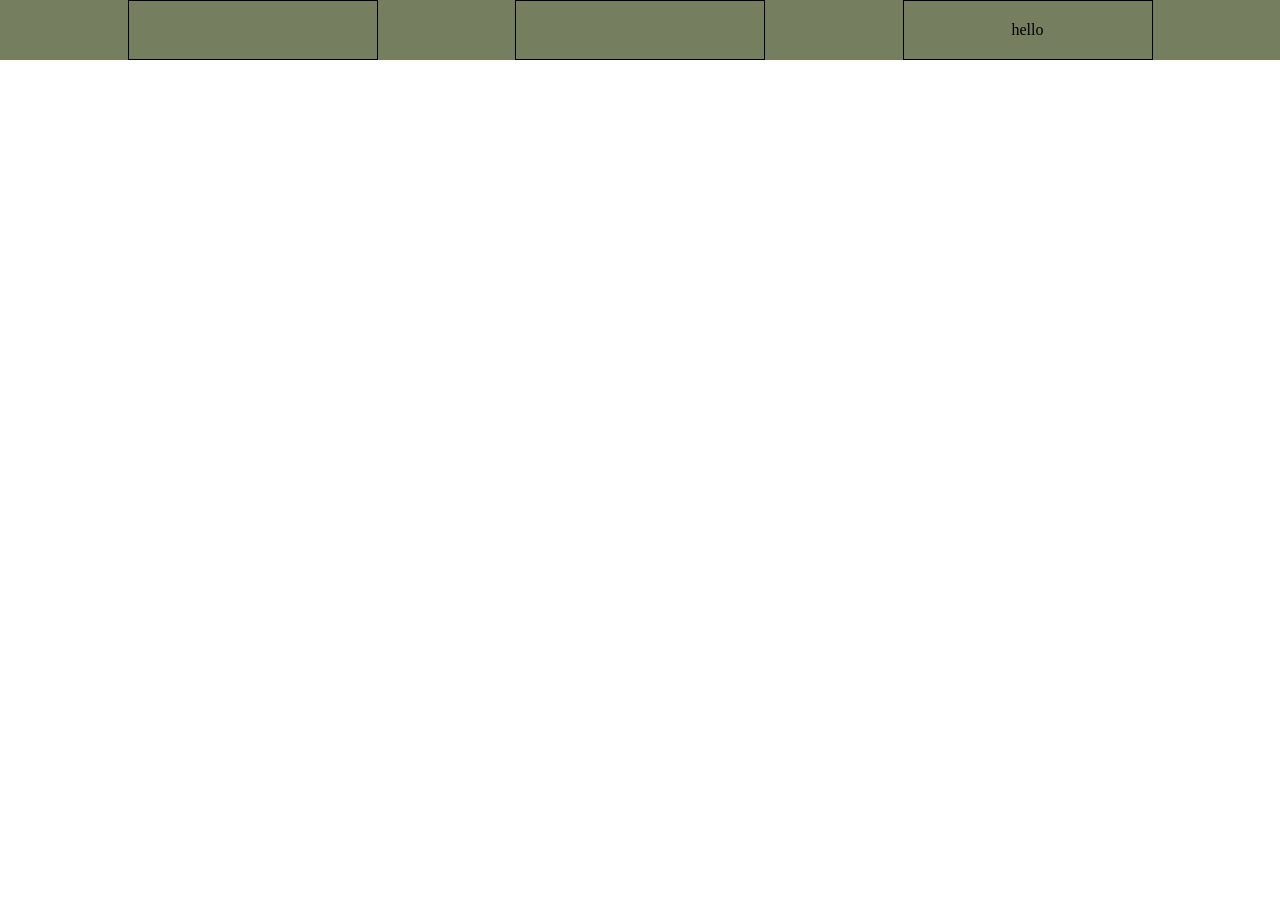
<file: 15-4-26 media/index.html>
<!DOCTYPE html>
<html lang="en">
<head>
    <meta charset="UTF-8">
    <meta name="viewport" content="width=device-width, initial-scale=1.0">
    <title>Document</title>
    <link rel="stylesheet" href="index.css">
</head>
<body>
    <div id="container">
        <div class="container1"></div>
        <div class="container2"></div>
        <div class="container3">hello</div>
    </div>










</body>
</html>
</file>
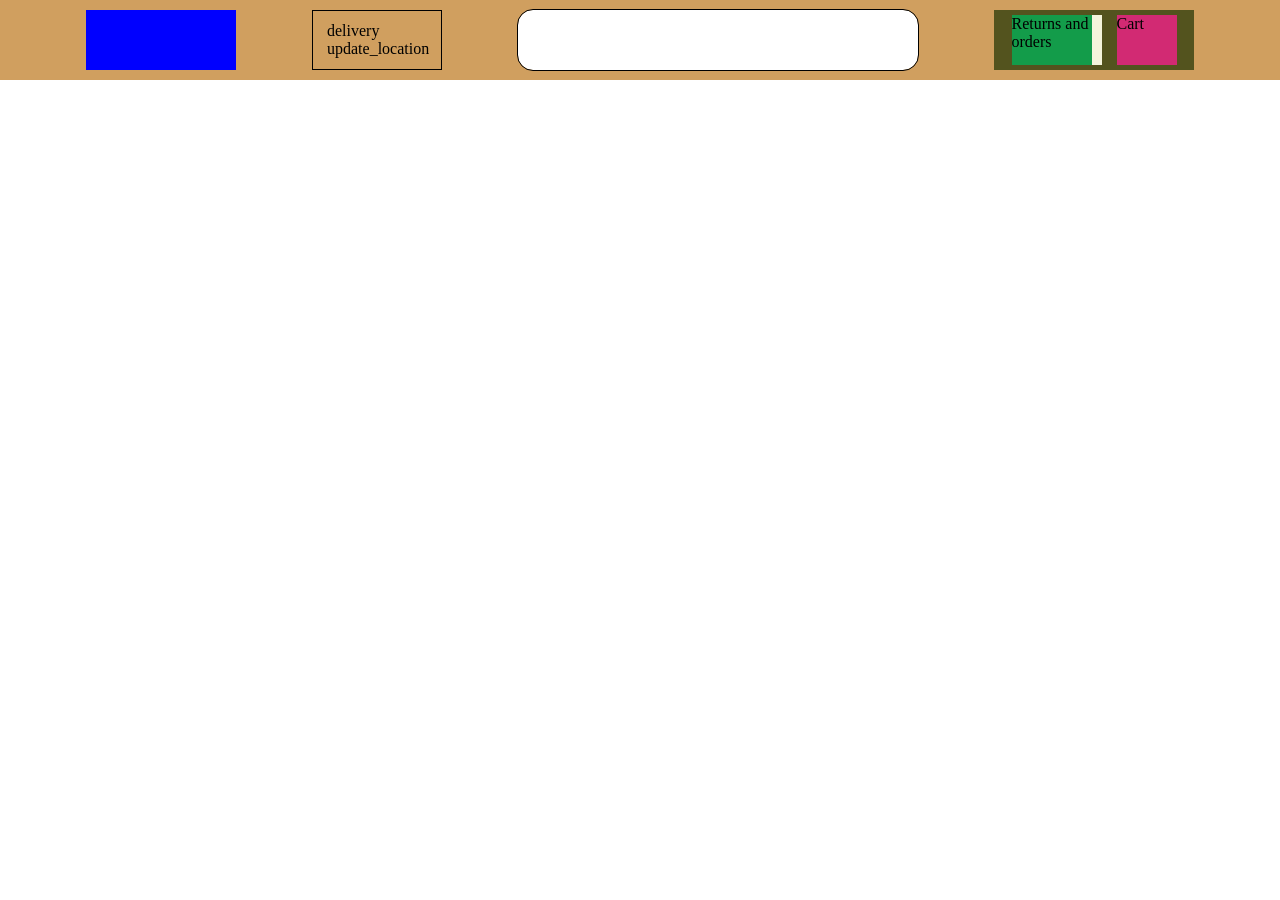
<file: 2-4-26 csss/flex/index.html>
<!DOCTYPE html>
<html lang="en">

<head>
    <meta charset="UTF-8">
    <meta name="viewport" content="width=device-width, initial-scale=1.0">
    <title>Document</title>
    <link rel="stylesheet" href="index.css">
</head>

<body>
    <div id="container">
        <div class="amazon"></div>
        <div class="delivery">
            <div id="location">delivery update_location</div>
        </div>
        <div class="search">
                <input type="text">
        </div>
        <div class="cart">
            <div class="cartreturns">
                <div id="returns">Returns and orders</div>
            </div>
            <div class="orders">
                <div id="cart">Cart</div>
            </div>
        </div>
    </div>




</body>

</html>
</file>
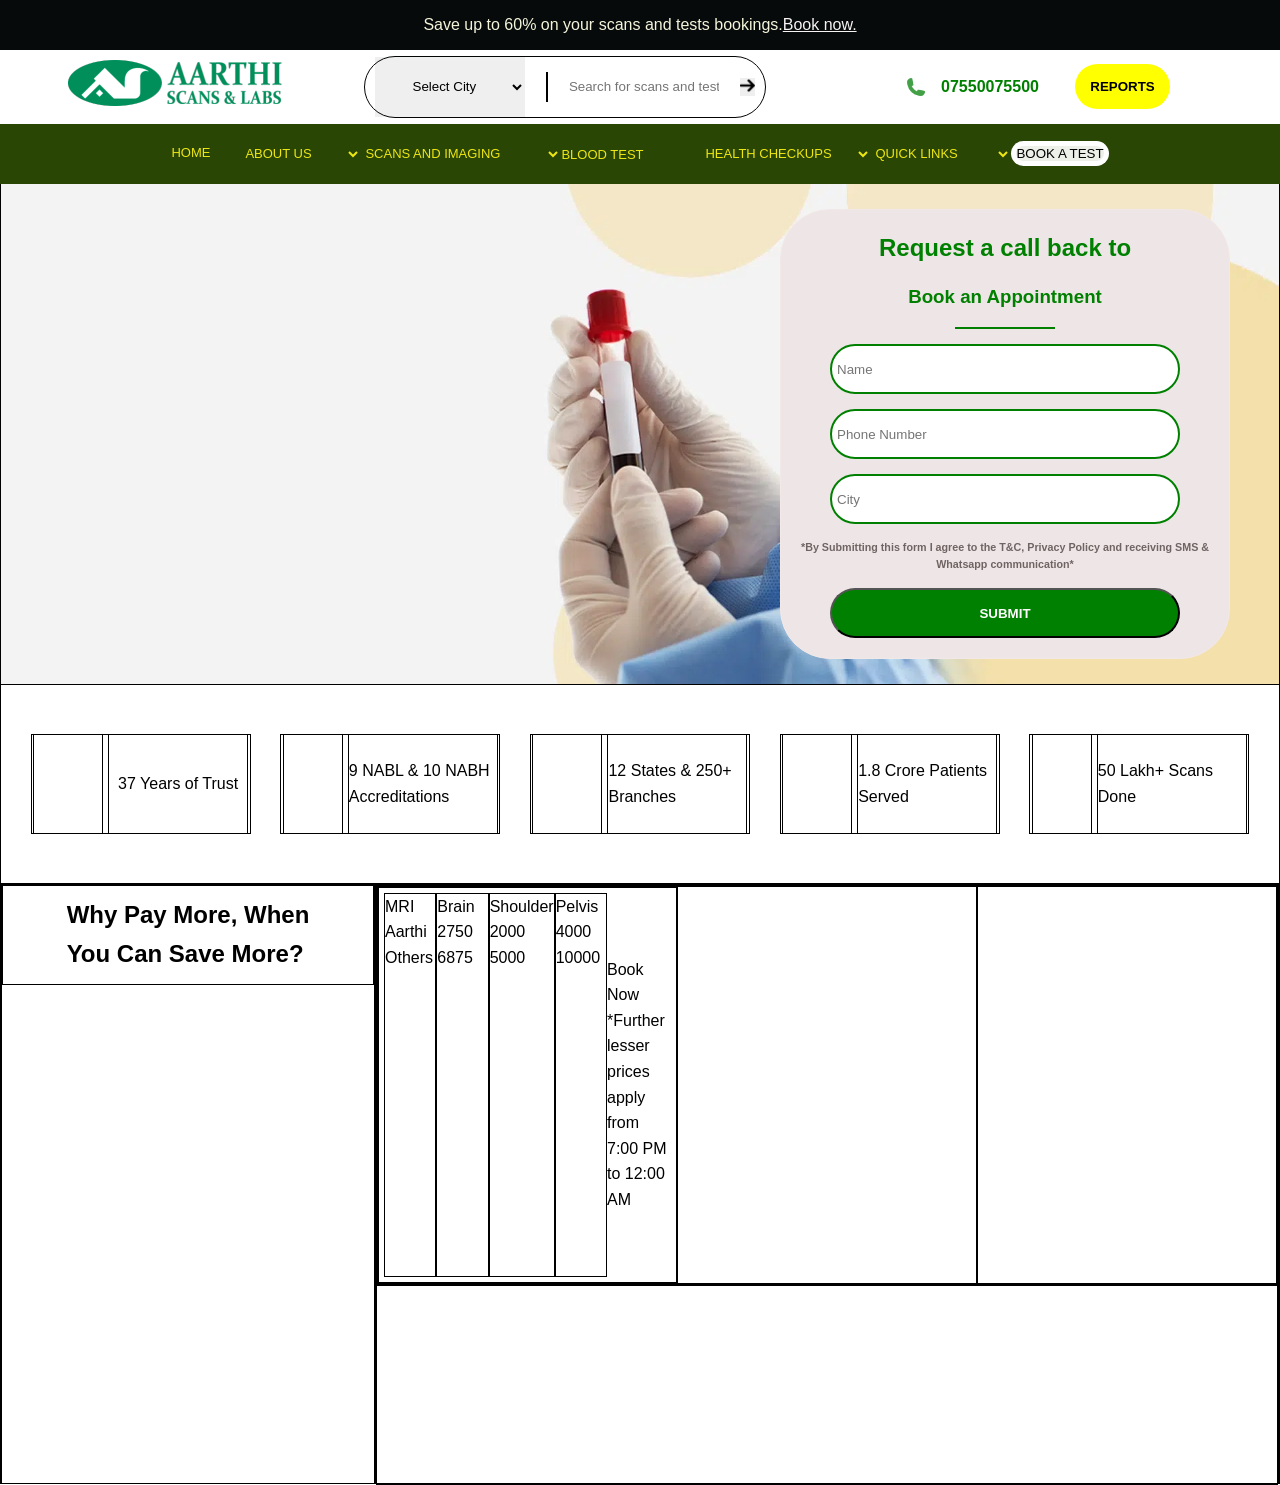
<file: 4-4-26 images/assignment/index.html>
<!doctype html>
<html lang="en">

<head>
    <meta charset="UTF-8" />
    <meta name="viewport" content="width=device-width, initial-scale=1.0" />
    <title>Aarthi Scans - Medical Scans and Tests</title>
    <link rel="stylesheet" href="index.css" />
</head>

<body>
    <!-- First Block -->

    <div id="message">
        Save up to 60% on your scans and tests bookings.
        <span>
            <a href="https://care.aarthiscan.com/appointments" style="color: #f7f3f3;">Book now.</a>
        </span>
    </div>



    <!-- second block -->
    <div id="aarthi">
        <div class="aarthi_scans">
            <img src="image.png" alt="Aarthi Scans" />
        </div>
        <div class="tab">
            <!-- <input type="text"> -->
            <div id="district">
                <select name="district" id="district">
                    <option value="" disabled selected>Select City</option>
                    <option value="Coimbatore">Coimbatore</option>
                    <option value="Chennai">Chennai</option>
                    <option value="Madurai">Madurai</option>
                </select>
            </div>

            <div id="gap"></div>

            <div id="search_box">
                <input type="text" placeholder="Search for scans and tests" />

            </div>
            <button id="arrow">
                <img src="right-arrow.png" class="arrow_img" />
            </button>

        </div>

        <div id="detail">
            <div class="num">
                <img src="phone_icon.png" alt="Phone" />
                <span>
                    <a href="https://aarthiscan.com/tel:07550075500">07550075500</a>
                </span>
            </div>
            <div class="report">
                <button>REPORTS</button>
            </div>
        </div>
    </div>

    <!-- third block -->
    <div id="content">
        <div id="home">
            <a href="https://aarthiscan.com/">HOME</a>
        </div>
        <div id="about">
            <select id="about_select">
                <option value="" selected>ABOUT US</option>
                <option value="About us">About us</option>
                <option value="Our team">Our team</option>
            </select>
        </div>

        <div id="scans_img">
            <select id="scans_img_select">
                <option value="" selected>SCANS AND IMAGING</option>
                <option value="About us">MRI Scan</option>
                <option value="Our team">CT scan</option>
            </select>
        </div>
        <div id="blood_test">
            <a href="https://aarthiscan.com/pathology-tests/">BLOOD TEST</a>
        </div>
        <div id="checkup">
            <select id="checkup_select">
                <option value="" selected>HEALTH CHECKUPS</option>
                <option value="About us">Our Labs</option>
                <option value="Our team">Your Home</option>
            </select>
        </div>
        <div id="quick">
            <select id="quick_select">
                <option value="" selected>QUICK LINKS</option>
                <option value="About us">Branches</option>
                <option value="Our team">Blogs</option>
            </select>
        </div>
        <div id="link">
            <span>
                <button>
                    <a href="https://care.aarthiscan.com/appointments">BOOK A TEST</a>
                </button>
            </span>

        </div>
    </div>

    </div>

    <!-- fourth block -->

    <div id="background">
        <img id="background_img" src="background.png" alt="Background" style="display: block;" />

        <div id="form">
            <h2>Request a call back to</h2>
            <h3>Book an Appointment</h3>
            <div class="line"></div>
            <input type="text" placeholder="Name" />
            <input type="text" placeholder="Phone Number" />
            <input type="text" placeholder="City" />
            <center>
                <h6>*By Submitting this form I agree to the T&C, Privacy Policy and receiving SMS & Whatsapp
                    communication*
                </h6>
            </center>
            <button>SUBMIT</button>
        </div>


    </div>

    <!-- fifth block -->

    <div id="branches">
        <div class="trust">
            <div id="no">

            </div>
            <div id="yr">
                37 Years of Trust
            </div>
        </div>
        <div class="Accreditations">
            <div id="NABL"></div>
            <div id="NABH">
                9 NABL & 10 NABH Accreditations
            </div>
        </div>
        <div class="state">
            <div id="states"></div>
            <div id="branch">
                12 States & 250+ Branches
            </div>
        </div>
        <div class="patient">
            <div id="crore"></div>
            <div id="served">
                1.8 Crore Patients Served
            </div>
        </div>
        <div class="lakhs">
            <div id="lakh"></div>
            <div id="done">
                50 Lakh+ Scans Done
            </div>
        </div>
    </div>

    <!-- SIXTH BLOCK -->
    <div id="price_comparison">
        <div class="better_price">
            <div id="save_more">
                <h2>Why Pay More, When </br> You Can Save More?</h2>
            </div>
            <div id="price_start">

            </div>
        </div>
        <div class="comparison">
            <div id="others">
                <div class="others1">
                    <div id="card">
                        <div class="card-header">
                            <span>MRI</span>
                            <span>Aarthi</span>
                            <span>Others</span>
                        </div>

                        <div class="card-row alt">
                            <span>Brain</span>
                            <span class="green">2750</span>
                            <span class="red">6875</span>
                        </div>

                        <div class="card-row">
                            <span>Shoulder</span>
                            <span>2000</span>
                            <span class="red">5000</span>
                        </div>

                        <div class="card-row alt">
                            <span>Pelvis</span>
                            <span class="green">4000</span>
                            <span class="red">10000</span>
                        </div>

                        <div class="card-footer">
                            <div class="book">Book Now</div>
                            <p>*Further lesser prices apply from 7:00 PM to 12:00 AM</p>
                        </div>
                    </div>


                </div>
                <div class="others2"></div>
                <div class="others3"></div>
            </div>
            <div id="telephone"></div>

        </div>
</body>

</html>
</file>
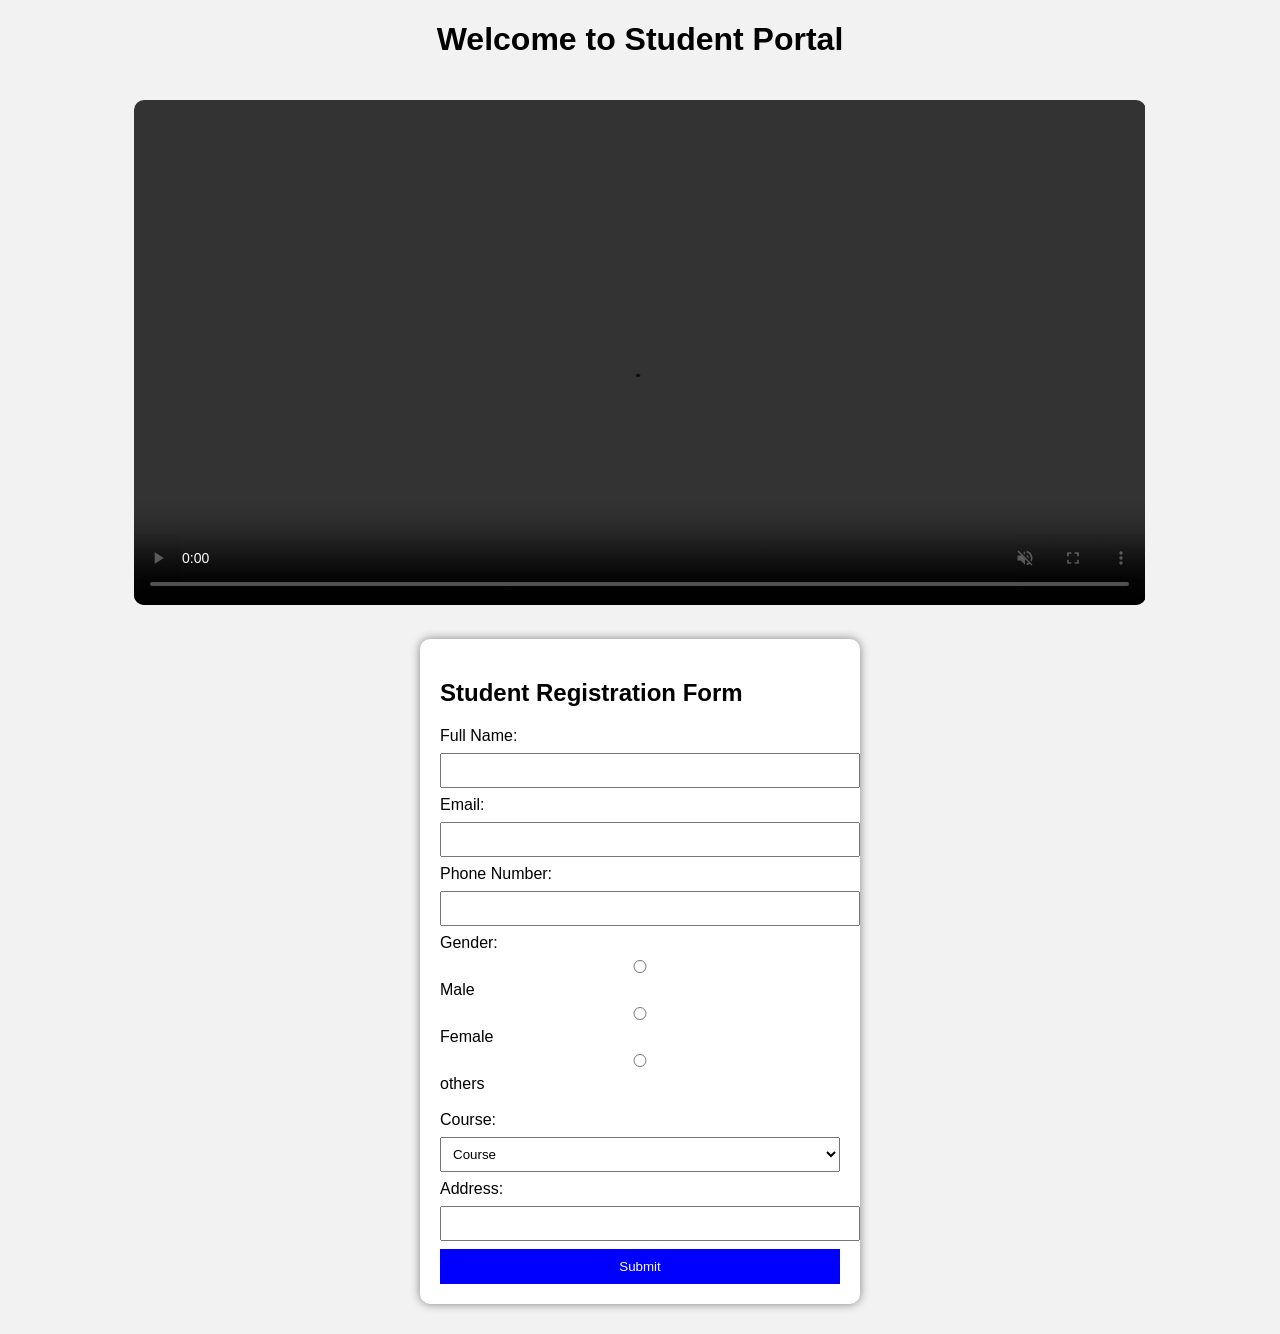
<file: html 27-3-26/video/index.html>
<!DOCTYPE html>
<html>
<head>
    <title>Student Registration Form</title>

    <style>
        body {
            font-family: Arial, sans-serif;
            text-align: center;
            background-color: #f2f2f2;
        }

        video {
            width: 80%;
            margin-top: 20px;
            border-radius: 10px;
        }

        form {
            background: white;
            width: 400px;
            margin: 30px auto;
            padding: 20px;
            border-radius: 10px;
            box-shadow: 0 0 10px gray;
            text-align: left;
        }

        input, select, textarea {
            width: 100%;
            padding: 8px;
            margin: 8px 0;
        }

        button {
            width: 100%;
            padding: 10px;
            background-color: blue;
            color: white;
            border: none;
            cursor: pointer;
        }

        button:hover {
            background-color: darkblue;
        }
    </style>
</head>

<body>

    <h1>Welcome to Student Portal</h1>

    <!-- 🔹 Video Section -->
    <video autoplay muted loop controls>
        <source src="videoplayback.mp4" type="video/mp4">
        Your browser does not support the video tag.
    </video>

    <!-- 🔹 Student Form -->
    <form>
        <h2>Student Registration Form</h2>

        <label>Full Name:</label>
        <input type="text" required>

        <label>Email:</label>
        <input type="email" required>

        <label>Phone Number:</label>
        <input type="tel" required>

        <label>Gender:</label><br>
        <input type="radio" name="gender"> Male
        <input type="radio" name="gender"> Female
        <input type="radio" name="gender"> others
        <br><br>

        <label>Course:</label>
        <select>
            <option disabled selected>Course</option>
            <option>HTML</option>
            <option>CSS</option>
            <option>JavaScript</option>
            <option>ReactJS</option>
        </select>

        <label>Address:</label>
        <input type="text" required>


        <button type="submit">Submit</button>
    </form>

</body>
</html>
</file>
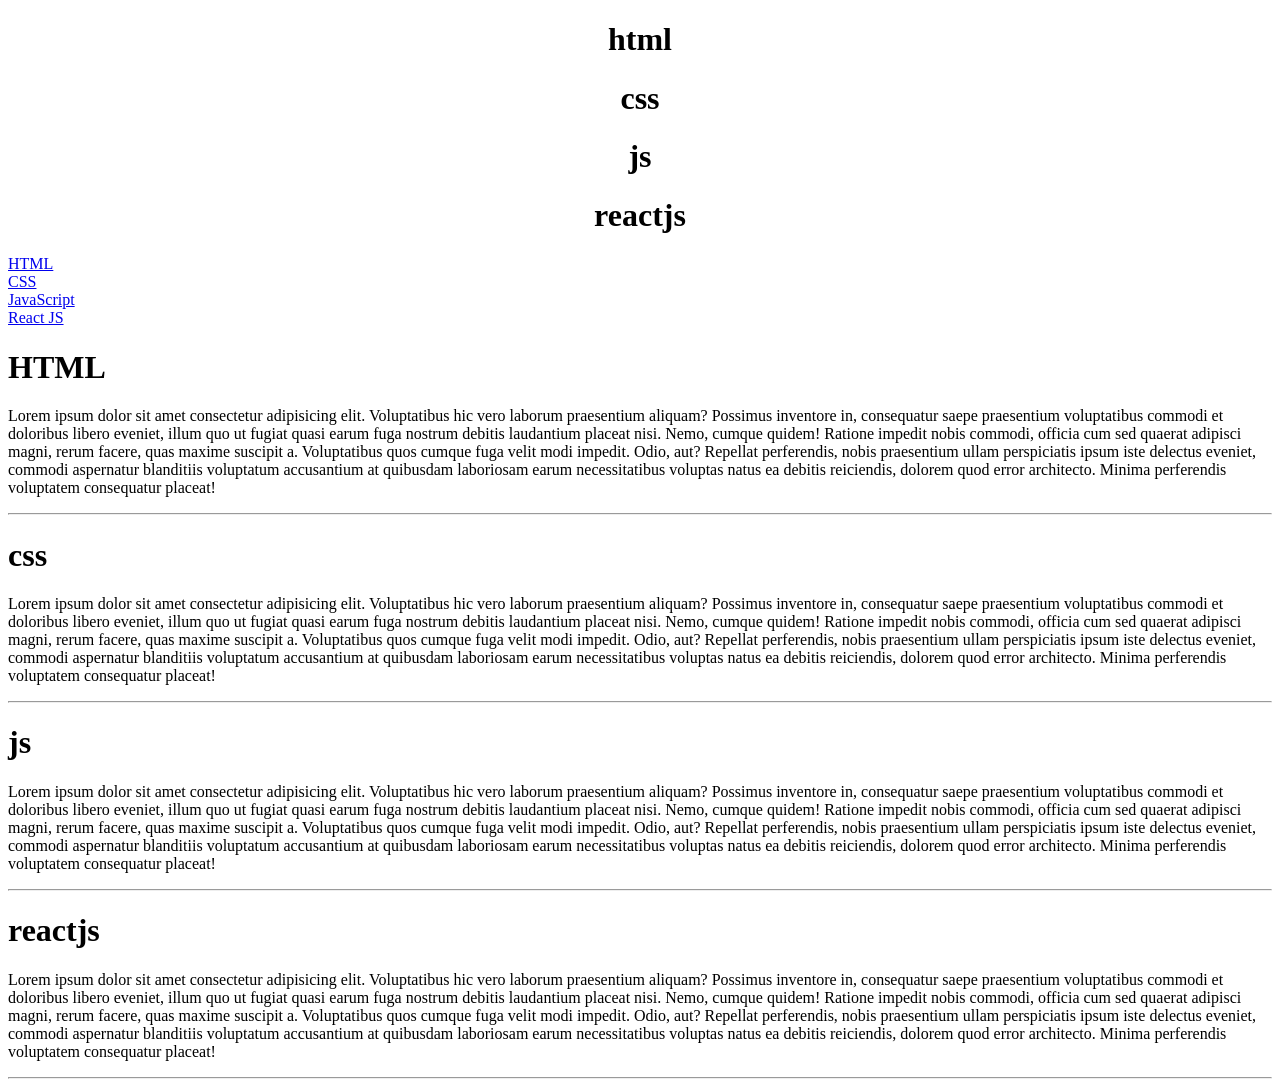
<file: html 26-3-26/html basics/main page index,html,css,js,reactjs/index.html>
<!DOCTYPE html>
<html>

<head>
    <title>"webpage"
    </title>
</head>

<body>

    <center>
        <h1>html</h1>
        <h1>css</h1>
        <h1>js</h1>
        <h1>reactjs</h1>

    </center>
    <a href="/htmlpage.html">HTML</a><br />
    <a href="/css.html">CSS</a><br />
    <a href="/js.html">JavaScript</a><br />
    <a href="/reactjs.html">React JS</a><br />




    <h1>HTML</h1>

    <p>Lorem ipsum dolor sit amet consectetur adipisicing elit. Voluptatibus hic vero laborum praesentium aliquam?
        Possimus inventore in, consequatur saepe praesentium voluptatibus commodi et doloribus libero eveniet, illum quo
        ut fugiat quasi earum fuga nostrum debitis laudantium placeat nisi. Nemo, cumque quidem! Ratione impedit nobis
        commodi, officia cum sed quaerat adipisci magni, rerum facere, quas maxime suscipit a. Voluptatibus quos cumque
        fuga velit modi impedit. Odio, aut? Repellat perferendis, nobis praesentium ullam perspiciatis ipsum iste
        delectus eveniet, commodi aspernatur blanditiis voluptatum accusantium at quibusdam laboriosam earum
        necessitatibus voluptas natus ea debitis reiciendis, dolorem quod error architecto. Minima perferendis
        voluptatem consequatur placeat!</p>
    <hr />


    <h1>css</h1>

    <p>Lorem ipsum dolor sit amet consectetur adipisicing elit. Voluptatibus hic vero laborum praesentium aliquam?
        Possimus inventore in, consequatur saepe praesentium voluptatibus commodi et doloribus libero eveniet, illum quo
        ut fugiat quasi earum fuga nostrum debitis laudantium placeat nisi. Nemo, cumque quidem! Ratione impedit nobis
        commodi, officia cum sed quaerat adipisci magni, rerum facere, quas maxime suscipit a. Voluptatibus quos cumque
        fuga velit modi impedit. Odio, aut? Repellat perferendis, nobis praesentium ullam perspiciatis ipsum iste
        delectus eveniet, commodi aspernatur blanditiis voluptatum accusantium at quibusdam laboriosam earum
        necessitatibus voluptas natus ea debitis reiciendis, dolorem quod error architecto. Minima perferendis
        voluptatem consequatur placeat!</p>
    <hr />

    <h1>js</h1>

    <p>Lorem ipsum dolor sit amet consectetur adipisicing elit. Voluptatibus hic vero laborum praesentium aliquam?
        Possimus inventore in, consequatur saepe praesentium voluptatibus commodi et doloribus libero eveniet, illum quo
        ut fugiat quasi earum fuga nostrum debitis laudantium placeat nisi. Nemo, cumque quidem! Ratione impedit nobis
        commodi, officia cum sed quaerat adipisci magni, rerum facere, quas maxime suscipit a. Voluptatibus quos cumque
        fuga velit modi impedit. Odio, aut? Repellat perferendis, nobis praesentium ullam perspiciatis ipsum iste
        delectus eveniet, commodi aspernatur blanditiis voluptatum accusantium at quibusdam laboriosam earum
        necessitatibus voluptas natus ea debitis reiciendis, dolorem quod error architecto. Minima perferendis
        voluptatem consequatur placeat!</p>
    <hr />

    <h1>reactjs</h1>

    <p>Lorem ipsum dolor sit amet consectetur adipisicing elit. Voluptatibus hic vero laborum praesentium aliquam?
        Possimus inventore in, consequatur saepe praesentium voluptatibus commodi et doloribus libero eveniet, illum quo
        ut fugiat quasi earum fuga nostrum debitis laudantium placeat nisi. Nemo, cumque quidem! Ratione impedit nobis
        commodi, officia cum sed quaerat adipisci magni, rerum facere, quas maxime suscipit a. Voluptatibus quos cumque
        fuga velit modi impedit. Odio, aut? Repellat perferendis, nobis praesentium ullam perspiciatis ipsum iste
        delectus eveniet, commodi aspernatur blanditiis voluptatum accusantium at quibusdam laboriosam earum
        necessitatibus voluptas natus ea debitis reiciendis, dolorem quod error architecto. Minima perferendis
        voluptatem consequatur placeat!</p>
    <hr />



</body>

</html>
</file>
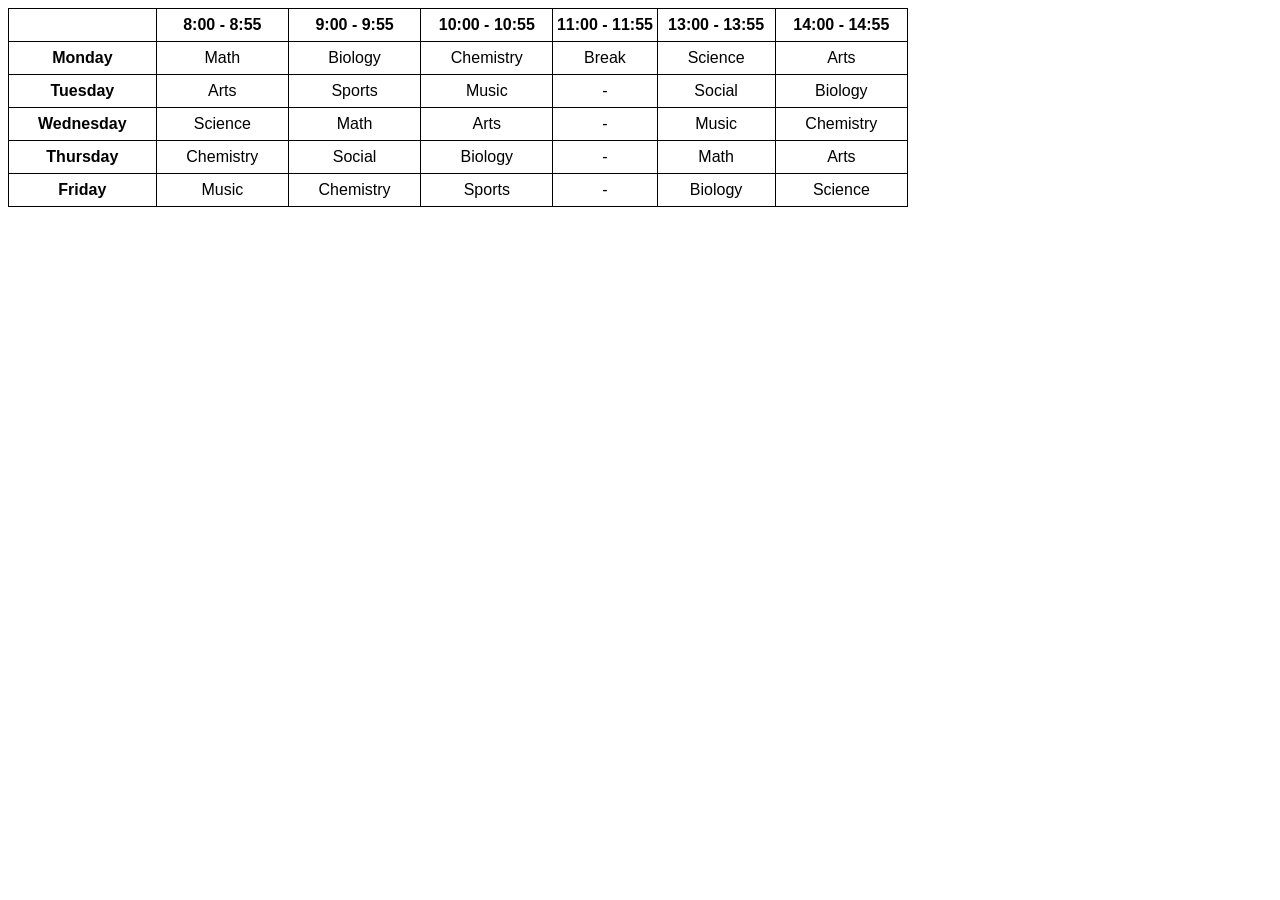
<file: html 27-3-26/timetable.html>
<!DOCTYPE html>
<html lang="en">
<head>
    <meta charset="UTF-8">
    <meta name="viewport" content="width=device-width, initial-scale=1.0">
    <title>Document</title>
    <link rel="stylesheet" href="timetable.css">
</head>
<body>
     <table>
        <tr>
            <th></th>
            <th>8:00 - 8:55</th>
            <th>9:00 - 9:55</th>
            <th>10:00 - 10:55</th>
            <th>11:00 - 11:55</th>
            <th>13:00 - 13:55</th>
            <th>14:00 - 14:55</th>
        </tr>

        <tr>
            <td id="Monday">Monday</td>
            <td>Math</td>
            <td>Biology</td>
            <td>Chemistry</td>
            <td>Break</td>
            <td>Science</td>
            <td>Arts</td>
        </tr>

        <tr>
            <td id="Tuesday">Tuesday</td>
            <td>Arts</td>
            <td>Sports</td>
            <td>Music</td>
            <td>-</td>
            <td>Social</td>
            <td>Biology</td>
        </tr>

        <tr>
            <td id="Wednesday">Wednesday</td>
            <td>Science</td>
            <td>Math</td>
            <td>Arts</td>
            <td>-</td>
            <td>Music</td>
            <td>Chemistry</td>
        </tr>

        <tr>
            <td id="Thursday">Thursday</td>
            <td>Chemistry</td>
            <td>Social</td>
            <td>Biology</td>
            <td>-</td>
            <td>Math</td>
            <td>Arts</td>
        </tr>

        <tr>
            <td id="Friday">Friday</td>
            <td>Music</td>
            <td>Chemistry</td>
            <td>Sports</td>
            <td>-</td>
            <td>Biology</td>
            <td>Science</td>
        </tr>

    </table>
</body>
</html>
</file>
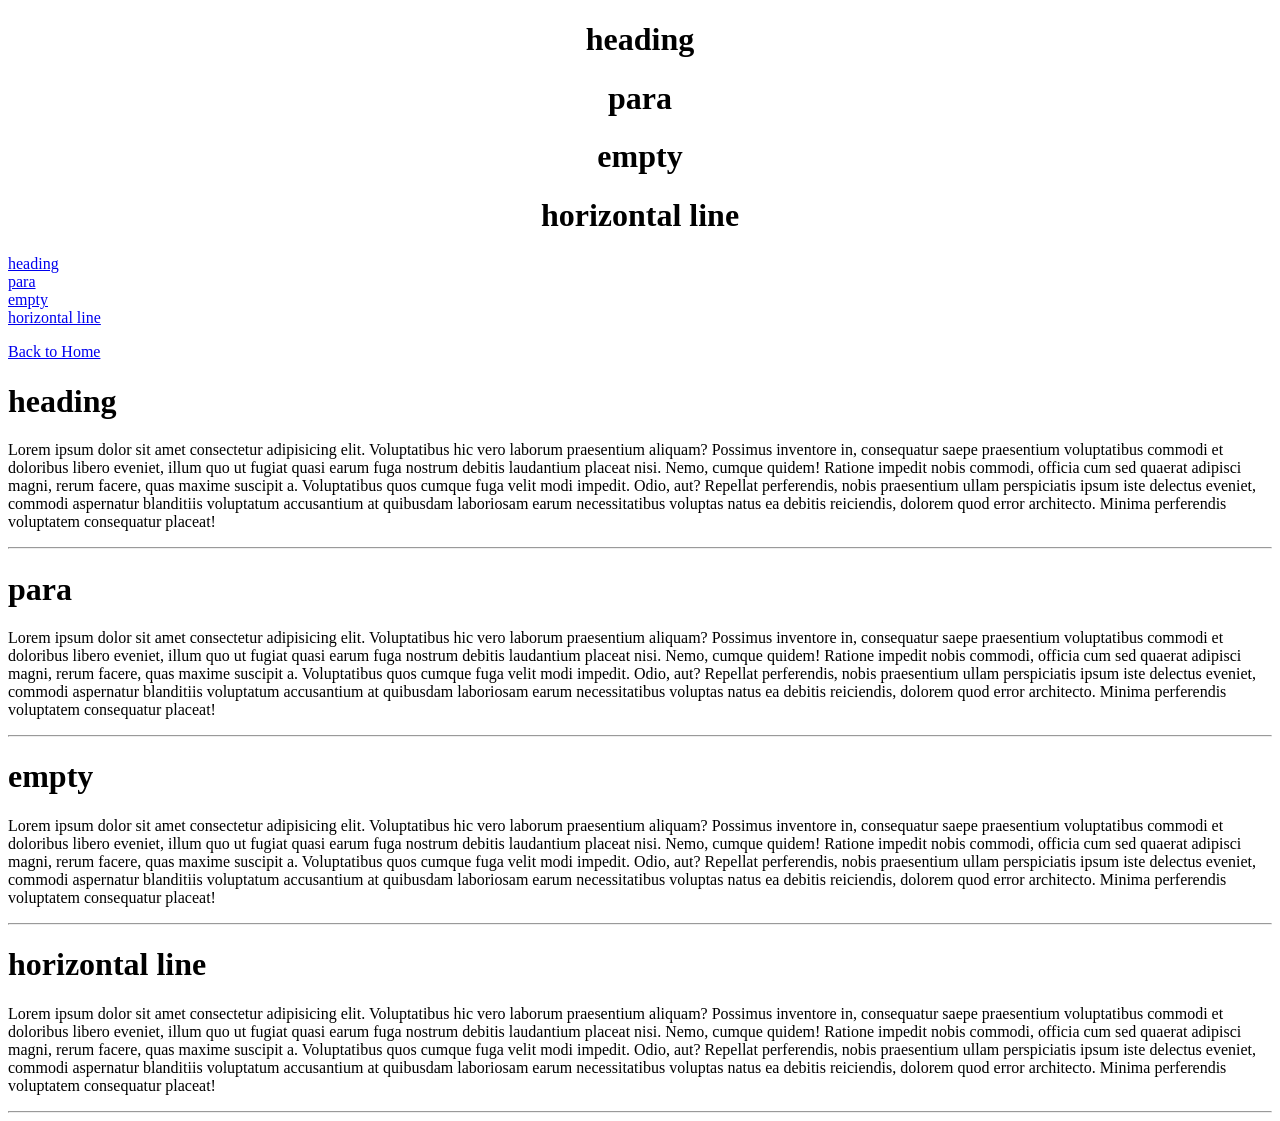
<file: html 26-3-26/html basics/htmlpagechild.html/element.html>
<!DOCTYPE html>
<html lang="en">

<head>
    <meta charset="UTF-8">
    <meta name="viewport" content="width=device-width, initial-scale=1.0">
    <title>Document</title>
</head>

<body>
    <center>
        <h1>heading</h1>
        <h1>para</h1>
        <h1>empty</h1>
        <h1>horizontal line</h1>
    </center>
    <a href="heading.html">heading</a><br />
    <a href="para.html">para</a><br />
    <a href="empty.html">empty</a><br />
    <a href="horizontal line.html">horizontal line</a><br />
    <p><a href="htmlpage.html">Back to Home</a></p>

    <h1>heading</h1>

    <p>Lorem ipsum dolor sit amet consectetur adipisicing elit. Voluptatibus hic vero laborum praesentium aliquam?
        Possimus inventore in, consequatur saepe praesentium voluptatibus commodi et doloribus libero eveniet, illum quo
        ut fugiat quasi earum fuga nostrum debitis laudantium placeat nisi. Nemo, cumque quidem! Ratione impedit nobis
        commodi, officia cum sed quaerat adipisci magni, rerum facere, quas maxime suscipit a. Voluptatibus quos cumque
        fuga velit modi impedit. Odio, aut? Repellat perferendis, nobis praesentium ullam perspiciatis ipsum iste
        delectus eveniet, commodi aspernatur blanditiis voluptatum accusantium at quibusdam laboriosam earum
        necessitatibus voluptas natus ea debitis reiciendis, dolorem quod error architecto. Minima perferendis
        voluptatem consequatur placeat!</p>
    <hr />


    <h1>para</h1>

    <p>Lorem ipsum dolor sit amet consectetur adipisicing elit. Voluptatibus hic vero laborum praesentium aliquam?
        Possimus inventore in, consequatur saepe praesentium voluptatibus commodi et doloribus libero eveniet, illum quo
        ut fugiat quasi earum fuga nostrum debitis laudantium placeat nisi. Nemo, cumque quidem! Ratione impedit nobis
        commodi, officia cum sed quaerat adipisci magni, rerum facere, quas maxime suscipit a. Voluptatibus quos cumque
        fuga velit modi impedit. Odio, aut? Repellat perferendis, nobis praesentium ullam perspiciatis ipsum iste
        delectus eveniet, commodi aspernatur blanditiis voluptatum accusantium at quibusdam laboriosam earum
        necessitatibus voluptas natus ea debitis reiciendis, dolorem quod error architecto. Minima perferendis
        voluptatem consequatur placeat!</p>
    <hr />

    <h1>empty</h1>

    <p>Lorem ipsum dolor sit amet consectetur adipisicing elit. Voluptatibus hic vero laborum praesentium aliquam?
        Possimus inventore in, consequatur saepe praesentium voluptatibus commodi et doloribus libero eveniet, illum quo
        ut fugiat quasi earum fuga nostrum debitis laudantium placeat nisi. Nemo, cumque quidem! Ratione impedit nobis
        commodi, officia cum sed quaerat adipisci magni, rerum facere, quas maxime suscipit a. Voluptatibus quos cumque
        fuga velit modi impedit. Odio, aut? Repellat perferendis, nobis praesentium ullam perspiciatis ipsum iste
        delectus eveniet, commodi aspernatur blanditiis voluptatum accusantium at quibusdam laboriosam earum
        necessitatibus voluptas natus ea debitis reiciendis, dolorem quod error architecto. Minima perferendis
        voluptatem consequatur placeat!</p>
    <hr />

    <h1>horizontal line</h1>

    <p>Lorem ipsum dolor sit amet consectetur adipisicing elit. Voluptatibus hic vero laborum praesentium aliquam?
        Possimus inventore in, consequatur saepe praesentium voluptatibus commodi et doloribus libero eveniet, illum quo
        ut fugiat quasi earum fuga nostrum debitis laudantium placeat nisi. Nemo, cumque quidem! Ratione impedit nobis
        commodi, officia cum sed quaerat adipisci magni, rerum facere, quas maxime suscipit a. Voluptatibus quos cumque
        fuga velit modi impedit. Odio, aut? Repellat perferendis, nobis praesentium ullam perspiciatis ipsum iste
        delectus eveniet, commodi aspernatur blanditiis voluptatum accusantium at quibusdam laboriosam earum
        necessitatibus voluptas natus ea debitis reiciendis, dolorem quod error architecto. Minima perferendis
        voluptatem consequatur placeat!</p>
    <hr />


</body>

</html>
</file>
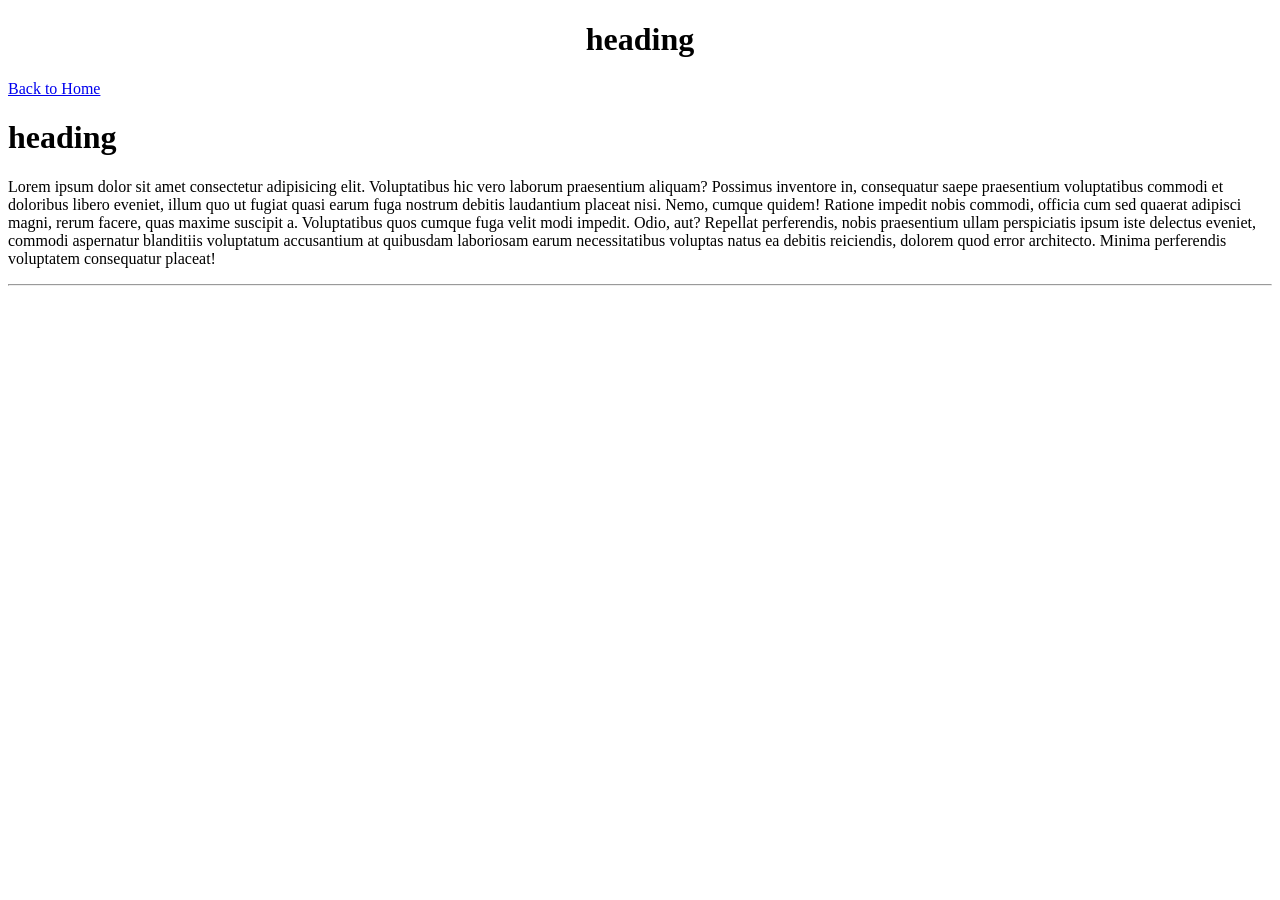
<file: html 26-3-26/html basics/htmlpagechild.html/heading.html>
<!DOCTYPE html>
<html lang="en">

<head>
    <meta charset="UTF-8">
    <meta name="viewport" content="width=device-width, initial-scale=1.0">
    <title>Document</title>
</head>

<body>
    <center>
        <h1>heading</h1>
        
    </center>
    
    <p><a href="element.html">Back to Home</a></p>

    <h1>heading</h1>

    <p>Lorem ipsum dolor sit amet consectetur adipisicing elit. Voluptatibus hic vero laborum praesentium aliquam?
        Possimus inventore in, consequatur saepe praesentium voluptatibus commodi et doloribus libero eveniet, illum quo
        ut fugiat quasi earum fuga nostrum debitis laudantium placeat nisi. Nemo, cumque quidem! Ratione impedit nobis
        commodi, officia cum sed quaerat adipisci magni, rerum facere, quas maxime suscipit a. Voluptatibus quos cumque
        fuga velit modi impedit. Odio, aut? Repellat perferendis, nobis praesentium ullam perspiciatis ipsum iste
        delectus eveniet, commodi aspernatur blanditiis voluptatum accusantium at quibusdam laboriosam earum
        necessitatibus voluptas natus ea debitis reiciendis, dolorem quod error architecto. Minima perferendis
        voluptatem consequatur placeat!</p>
    <hr />
</file>
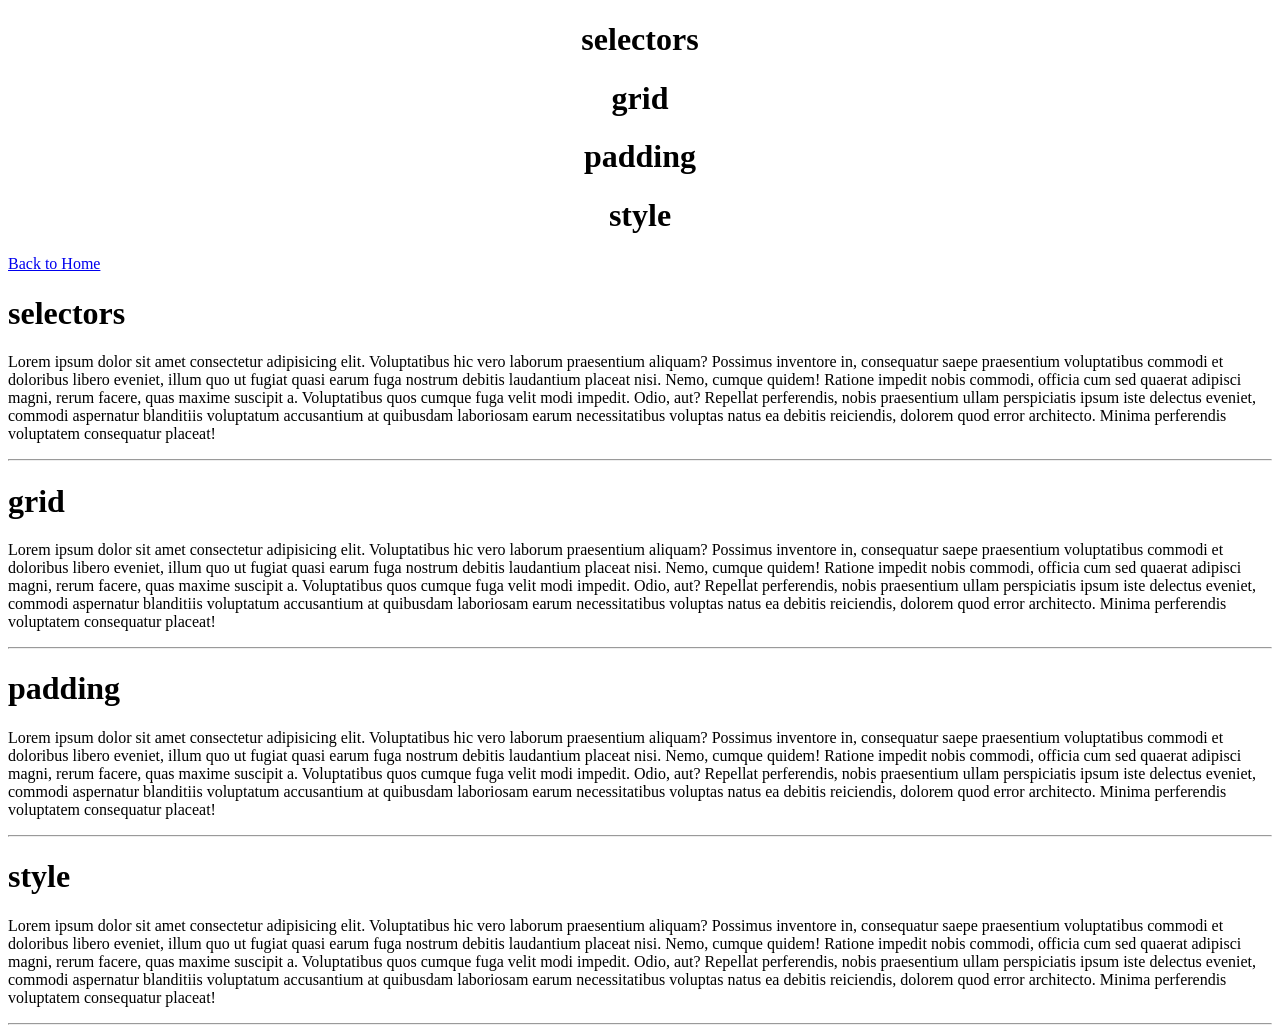
<file: html 26-3-26/html basics/main page index,html,css,js,reactjs/css.html>
<!DOCTYPE html>
<html lang="en">

<head>
    <meta charset="UTF-8">
    <meta name="viewport" content="width=device-width, initial-scale=1.0">
    <title>Document</title>
</head>

<body>
    <center>
        <h1>selectors</h1>
        <h1>grid</h1>
        <h1>padding</h1>
        <h1>style</h1>
    </center>
    <p><a href="index.html">Back to Home</a></p>

    <h1>selectors</h1>

    <p>Lorem ipsum dolor sit amet consectetur adipisicing elit. Voluptatibus hic vero laborum praesentium aliquam?
        Possimus inventore in, consequatur saepe praesentium voluptatibus commodi et doloribus libero eveniet, illum quo
        ut fugiat quasi earum fuga nostrum debitis laudantium placeat nisi. Nemo, cumque quidem! Ratione impedit nobis
        commodi, officia cum sed quaerat adipisci magni, rerum facere, quas maxime suscipit a. Voluptatibus quos cumque
        fuga velit modi impedit. Odio, aut? Repellat perferendis, nobis praesentium ullam perspiciatis ipsum iste
        delectus eveniet, commodi aspernatur blanditiis voluptatum accusantium at quibusdam laboriosam earum
        necessitatibus voluptas natus ea debitis reiciendis, dolorem quod error architecto. Minima perferendis
        voluptatem consequatur placeat!</p>
    <hr />


    <h1>grid</h1>

    <p>Lorem ipsum dolor sit amet consectetur adipisicing elit. Voluptatibus hic vero laborum praesentium aliquam?
        Possimus inventore in, consequatur saepe praesentium voluptatibus commodi et doloribus libero eveniet, illum quo
        ut fugiat quasi earum fuga nostrum debitis laudantium placeat nisi. Nemo, cumque quidem! Ratione impedit nobis
        commodi, officia cum sed quaerat adipisci magni, rerum facere, quas maxime suscipit a. Voluptatibus quos cumque
        fuga velit modi impedit. Odio, aut? Repellat perferendis, nobis praesentium ullam perspiciatis ipsum iste
        delectus eveniet, commodi aspernatur blanditiis voluptatum accusantium at quibusdam laboriosam earum
        necessitatibus voluptas natus ea debitis reiciendis, dolorem quod error architecto. Minima perferendis
        voluptatem consequatur placeat!</p>
    <hr />

    <h1>padding</h1>

    <p>Lorem ipsum dolor sit amet consectetur adipisicing elit. Voluptatibus hic vero laborum praesentium aliquam?
        Possimus inventore in, consequatur saepe praesentium voluptatibus commodi et doloribus libero eveniet, illum quo
        ut fugiat quasi earum fuga nostrum debitis laudantium placeat nisi. Nemo, cumque quidem! Ratione impedit nobis
        commodi, officia cum sed quaerat adipisci magni, rerum facere, quas maxime suscipit a. Voluptatibus quos cumque
        fuga velit modi impedit. Odio, aut? Repellat perferendis, nobis praesentium ullam perspiciatis ipsum iste
        delectus eveniet, commodi aspernatur blanditiis voluptatum accusantium at quibusdam laboriosam earum
        necessitatibus voluptas natus ea debitis reiciendis, dolorem quod error architecto. Minima perferendis
        voluptatem consequatur placeat!</p>
    <hr />

    <h1>style</h1>

    <p>Lorem ipsum dolor sit amet consectetur adipisicing elit. Voluptatibus hic vero laborum praesentium aliquam?
        Possimus inventore in, consequatur saepe praesentium voluptatibus commodi et doloribus libero eveniet, illum quo
        ut fugiat quasi earum fuga nostrum debitis laudantium placeat nisi. Nemo, cumque quidem! Ratione impedit nobis
        commodi, officia cum sed quaerat adipisci magni, rerum facere, quas maxime suscipit a. Voluptatibus quos cumque
        fuga velit modi impedit. Odio, aut? Repellat perferendis, nobis praesentium ullam perspiciatis ipsum iste
        delectus eveniet, commodi aspernatur blanditiis voluptatum accusantium at quibusdam laboriosam earum
        necessitatibus voluptas natus ea debitis reiciendis, dolorem quod error architecto. Minima perferendis
        voluptatem consequatur placeat!</p>
    <hr />


</body>

</html>
</file>
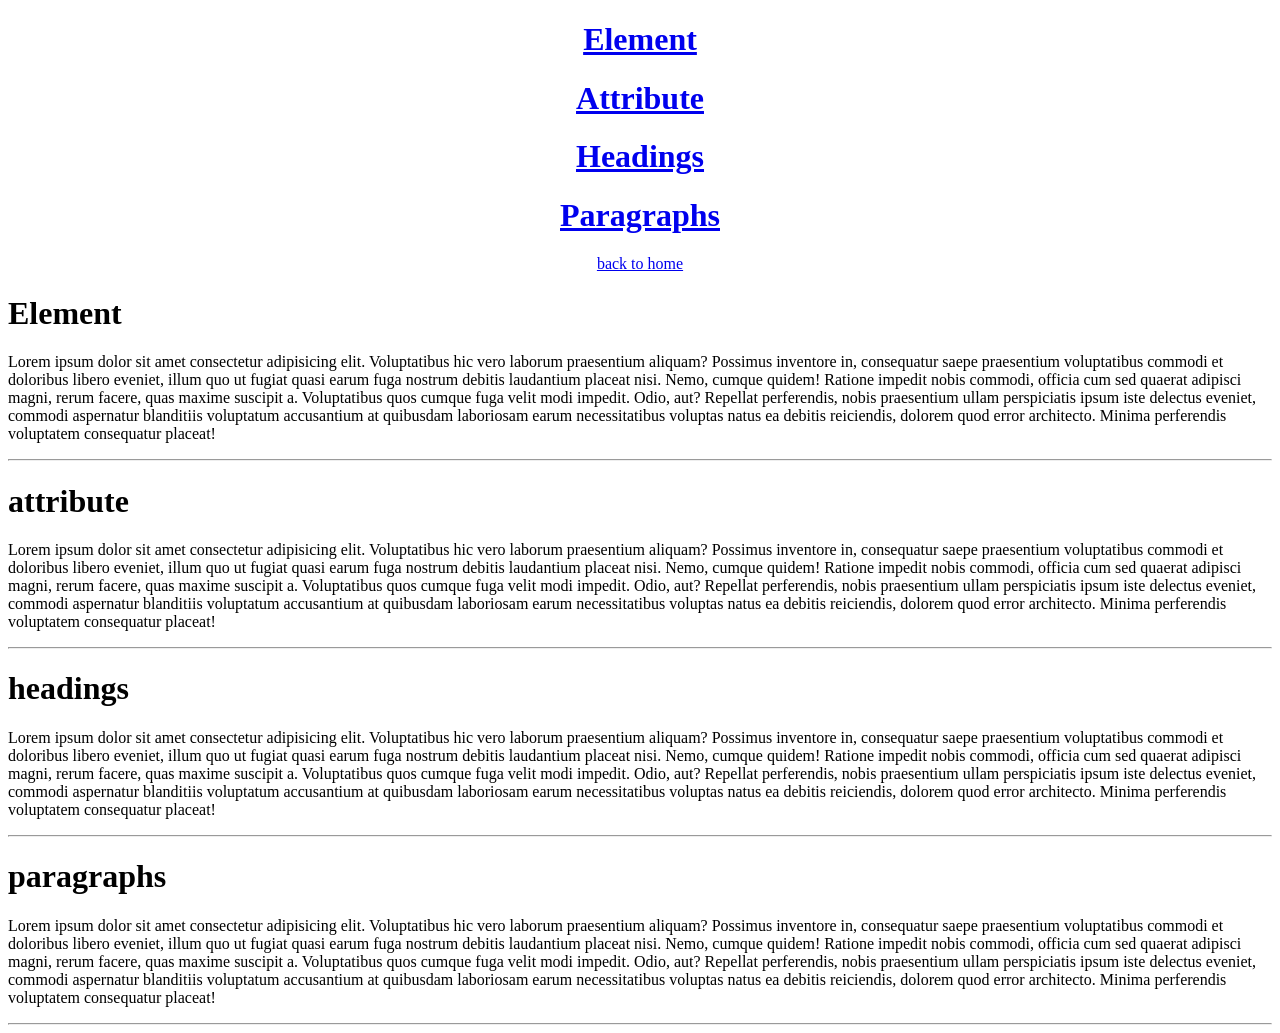
<file: html 26-3-26/html basics/main page index,html,css,js,reactjs/htmlpage.html>
<!DOCTYPE html>
<html lang="en">

<head>
    <meta charset="UTF-8">
    <meta name="viewport" content="width=device-width, initial-scale=1.0">
    <title>Document</title>
</head>

<body>
    <center>
        <h1><a href="element.html">Element</a></h1>
        <h1><a href="attribute.html">Attribute</a></h1>
        <h1><a href="headings.html">Headings</a></h1>
        <h1><a href="paragraphs.html">Paragraphs</a></h1>
    <a href="/index.html">back to home</a>
    </center>
    

    <h1>Element</h1>

    <p>Lorem ipsum dolor sit amet consectetur adipisicing elit. Voluptatibus hic vero laborum praesentium aliquam?
        Possimus inventore in, consequatur saepe praesentium voluptatibus commodi et doloribus libero eveniet, illum quo
        ut fugiat quasi earum fuga nostrum debitis laudantium placeat nisi. Nemo, cumque quidem! Ratione impedit nobis
        commodi, officia cum sed quaerat adipisci magni, rerum facere, quas maxime suscipit a. Voluptatibus quos cumque
        fuga velit modi impedit. Odio, aut? Repellat perferendis, nobis praesentium ullam perspiciatis ipsum iste
        delectus eveniet, commodi aspernatur blanditiis voluptatum accusantium at quibusdam laboriosam earum
        necessitatibus voluptas natus ea debitis reiciendis, dolorem quod error architecto. Minima perferendis
        voluptatem consequatur placeat!</p>
    <hr />


    <h1>attribute</h1>

    <p>Lorem ipsum dolor sit amet consectetur adipisicing elit. Voluptatibus hic vero laborum praesentium aliquam?
        Possimus inventore in, consequatur saepe praesentium voluptatibus commodi et doloribus libero eveniet, illum quo
        ut fugiat quasi earum fuga nostrum debitis laudantium placeat nisi. Nemo, cumque quidem! Ratione impedit nobis
        commodi, officia cum sed quaerat adipisci magni, rerum facere, quas maxime suscipit a. Voluptatibus quos cumque
        fuga velit modi impedit. Odio, aut? Repellat perferendis, nobis praesentium ullam perspiciatis ipsum iste
        delectus eveniet, commodi aspernatur blanditiis voluptatum accusantium at quibusdam laboriosam earum
        necessitatibus voluptas natus ea debitis reiciendis, dolorem quod error architecto. Minima perferendis
        voluptatem consequatur placeat!</p>
    <hr />

    <h1>headings</h1>

    <p>Lorem ipsum dolor sit amet consectetur adipisicing elit. Voluptatibus hic vero laborum praesentium aliquam?
        Possimus inventore in, consequatur saepe praesentium voluptatibus commodi et doloribus libero eveniet, illum quo
        ut fugiat quasi earum fuga nostrum debitis laudantium placeat nisi. Nemo, cumque quidem! Ratione impedit nobis
        commodi, officia cum sed quaerat adipisci magni, rerum facere, quas maxime suscipit a. Voluptatibus quos cumque
        fuga velit modi impedit. Odio, aut? Repellat perferendis, nobis praesentium ullam perspiciatis ipsum iste
        delectus eveniet, commodi aspernatur blanditiis voluptatum accusantium at quibusdam laboriosam earum
        necessitatibus voluptas natus ea debitis reiciendis, dolorem quod error architecto. Minima perferendis
        voluptatem consequatur placeat!</p>
    <hr />

    <h1>paragraphs</h1>

    <p>Lorem ipsum dolor sit amet consectetur adipisicing elit. Voluptatibus hic vero laborum praesentium aliquam?
        Possimus inventore in, consequatur saepe praesentium voluptatibus commodi et doloribus libero eveniet, illum quo
        ut fugiat quasi earum fuga nostrum debitis laudantium placeat nisi. Nemo, cumque quidem! Ratione impedit nobis
        commodi, officia cum sed quaerat adipisci magni, rerum facere, quas maxime suscipit a. Voluptatibus quos cumque
        fuga velit modi impedit. Odio, aut? Repellat perferendis, nobis praesentium ullam perspiciatis ipsum iste
        delectus eveniet, commodi aspernatur blanditiis voluptatum accusantium at quibusdam laboriosam earum
        necessitatibus voluptas natus ea debitis reiciendis, dolorem quod error architecto. Minima perferendis
        voluptatem consequatur placeat!</p>
    <hr />


</body>

</html>
</file>
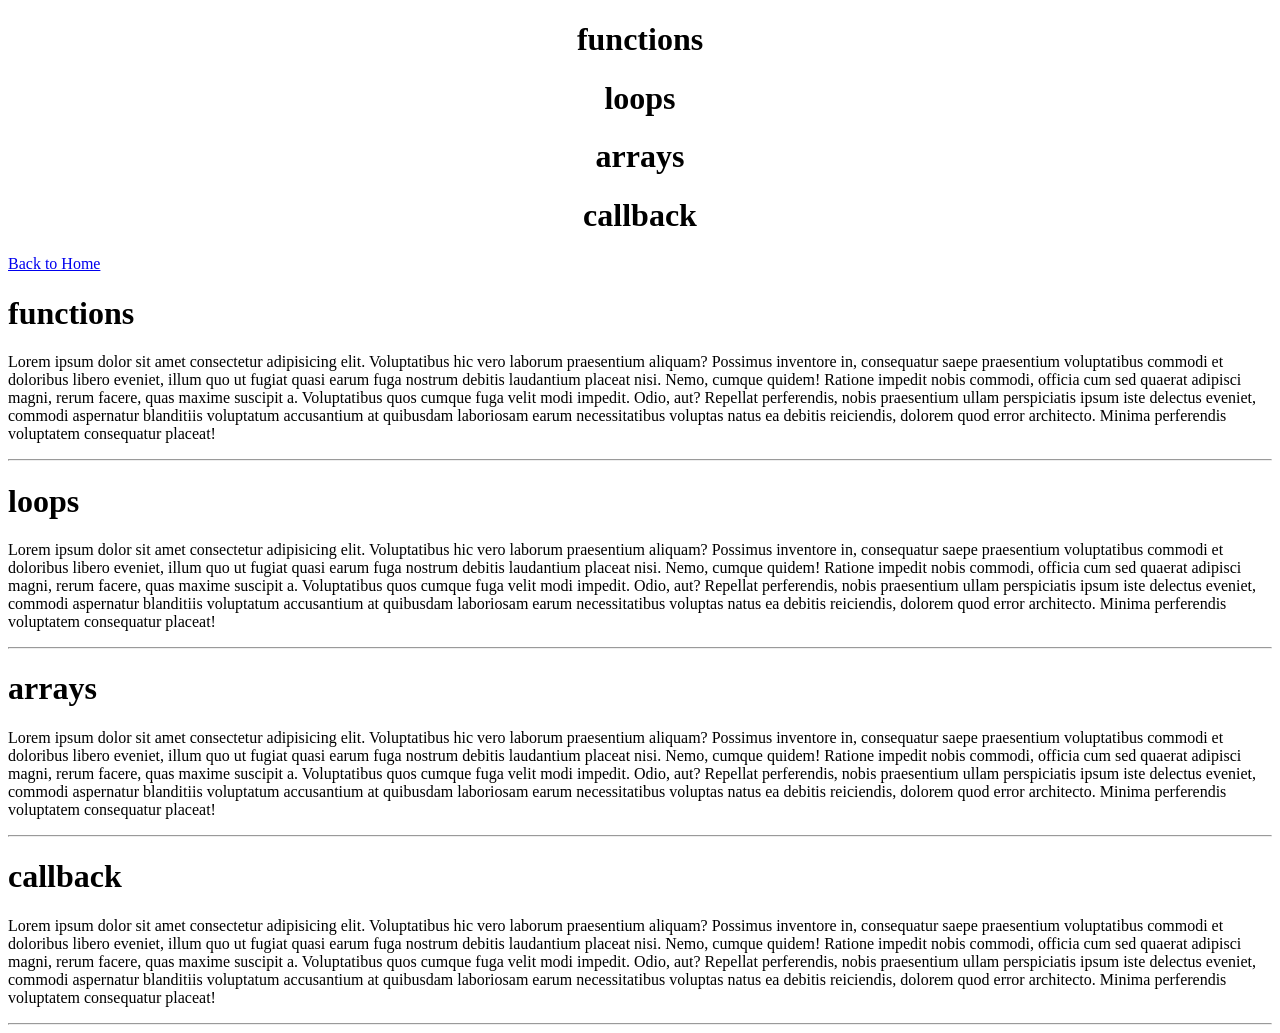
<file: html 26-3-26/html basics/main page index,html,css,js,reactjs/js.html>
<!DOCTYPE html>
<html lang="en">

<head>
    <meta charset="UTF-8">
    <meta name="viewport" content="width=device-width, initial-scale=1.0">
    <title>Document</title>
</head>

<body>
    <center>
        <h1>functions</h1>
        <h1>loops</h1>
        <h1>arrays</h1>
        <h1>callback</h1>
    </center>
    <p><a href="index.html">Back to Home</a></p>

    <h1>functions</h1>

    <p>Lorem ipsum dolor sit amet consectetur adipisicing elit. Voluptatibus hic vero laborum praesentium aliquam?
        Possimus inventore in, consequatur saepe praesentium voluptatibus commodi et doloribus libero eveniet, illum quo
        ut fugiat quasi earum fuga nostrum debitis laudantium placeat nisi. Nemo, cumque quidem! Ratione impedit nobis
        commodi, officia cum sed quaerat adipisci magni, rerum facere, quas maxime suscipit a. Voluptatibus quos cumque
        fuga velit modi impedit. Odio, aut? Repellat perferendis, nobis praesentium ullam perspiciatis ipsum iste
        delectus eveniet, commodi aspernatur blanditiis voluptatum accusantium at quibusdam laboriosam earum
        necessitatibus voluptas natus ea debitis reiciendis, dolorem quod error architecto. Minima perferendis
        voluptatem consequatur placeat!</p>
    <hr />


    <h1>loops</h1>

    <p>Lorem ipsum dolor sit amet consectetur adipisicing elit. Voluptatibus hic vero laborum praesentium aliquam?
        Possimus inventore in, consequatur saepe praesentium voluptatibus commodi et doloribus libero eveniet, illum quo
        ut fugiat quasi earum fuga nostrum debitis laudantium placeat nisi. Nemo, cumque quidem! Ratione impedit nobis
        commodi, officia cum sed quaerat adipisci magni, rerum facere, quas maxime suscipit a. Voluptatibus quos cumque
        fuga velit modi impedit. Odio, aut? Repellat perferendis, nobis praesentium ullam perspiciatis ipsum iste
        delectus eveniet, commodi aspernatur blanditiis voluptatum accusantium at quibusdam laboriosam earum
        necessitatibus voluptas natus ea debitis reiciendis, dolorem quod error architecto. Minima perferendis
        voluptatem consequatur placeat!</p>
    <hr />

    <h1>arrays</h1>

    <p>Lorem ipsum dolor sit amet consectetur adipisicing elit. Voluptatibus hic vero laborum praesentium aliquam?
        Possimus inventore in, consequatur saepe praesentium voluptatibus commodi et doloribus libero eveniet, illum quo
        ut fugiat quasi earum fuga nostrum debitis laudantium placeat nisi. Nemo, cumque quidem! Ratione impedit nobis
        commodi, officia cum sed quaerat adipisci magni, rerum facere, quas maxime suscipit a. Voluptatibus quos cumque
        fuga velit modi impedit. Odio, aut? Repellat perferendis, nobis praesentium ullam perspiciatis ipsum iste
        delectus eveniet, commodi aspernatur blanditiis voluptatum accusantium at quibusdam laboriosam earum
        necessitatibus voluptas natus ea debitis reiciendis, dolorem quod error architecto. Minima perferendis
        voluptatem consequatur placeat!</p>
    <hr />

    <h1>callback</h1>

    <p>Lorem ipsum dolor sit amet consectetur adipisicing elit. Voluptatibus hic vero laborum praesentium aliquam?
        Possimus inventore in, consequatur saepe praesentium voluptatibus commodi et doloribus libero eveniet, illum quo
        ut fugiat quasi earum fuga nostrum debitis laudantium placeat nisi. Nemo, cumque quidem! Ratione impedit nobis
        commodi, officia cum sed quaerat adipisci magni, rerum facere, quas maxime suscipit a. Voluptatibus quos cumque
        fuga velit modi impedit. Odio, aut? Repellat perferendis, nobis praesentium ullam perspiciatis ipsum iste
        delectus eveniet, commodi aspernatur blanditiis voluptatum accusantium at quibusdam laboriosam earum
        necessitatibus voluptas natus ea debitis reiciendis, dolorem quod error architecto. Minima perferendis
        voluptatem consequatur placeat!</p>
    <hr />


</body>

</html>
</file>
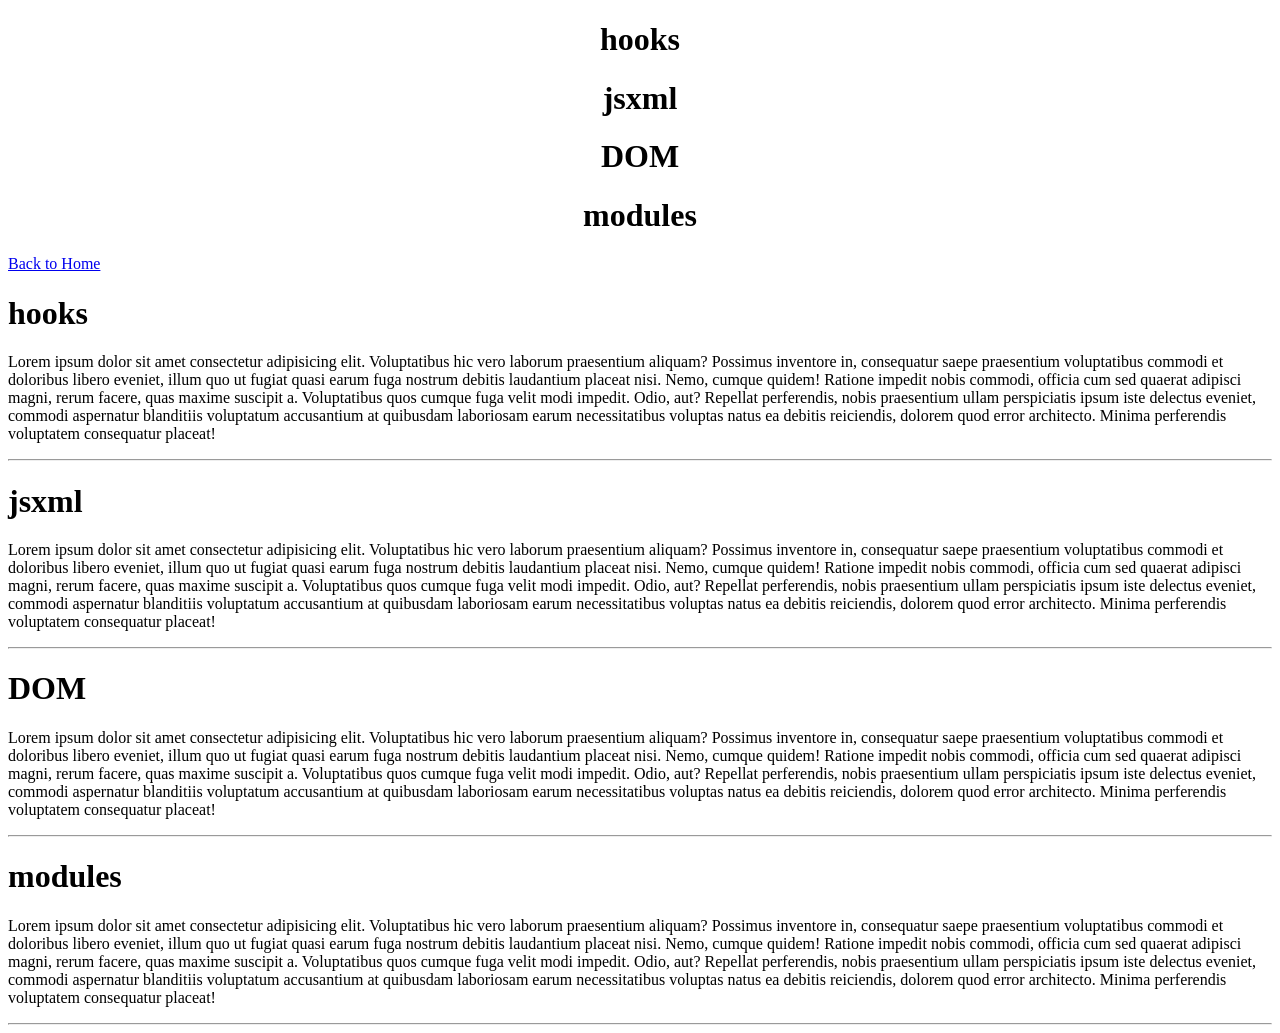
<file: html 26-3-26/html basics/main page index,html,css,js,reactjs/reactjs.html>
<!DOCTYPE html>
<html lang="en">

<head>
    <meta charset="UTF-8">
    <meta name="viewport" content="width=device-width, initial-scale=1.0">
    <title>Document</title>
</head>

<body>
    <center>
        <h1>hooks</h1>
        <h1>jsxml</h1>
        <h1>DOM</h1>
        <h1>modules</h1>
    </center>
    <p><a href="index.html">Back to Home</a></p>

    <h1>hooks</h1>

    <p>Lorem ipsum dolor sit amet consectetur adipisicing elit. Voluptatibus hic vero laborum praesentium aliquam?
        Possimus inventore in, consequatur saepe praesentium voluptatibus commodi et doloribus libero eveniet, illum quo
        ut fugiat quasi earum fuga nostrum debitis laudantium placeat nisi. Nemo, cumque quidem! Ratione impedit nobis
        commodi, officia cum sed quaerat adipisci magni, rerum facere, quas maxime suscipit a. Voluptatibus quos cumque
        fuga velit modi impedit. Odio, aut? Repellat perferendis, nobis praesentium ullam perspiciatis ipsum iste
        delectus eveniet, commodi aspernatur blanditiis voluptatum accusantium at quibusdam laboriosam earum
        necessitatibus voluptas natus ea debitis reiciendis, dolorem quod error architecto. Minima perferendis
        voluptatem consequatur placeat!</p>
    <hr />


    <h1>jsxml</h1>

    <p>Lorem ipsum dolor sit amet consectetur adipisicing elit. Voluptatibus hic vero laborum praesentium aliquam?
        Possimus inventore in, consequatur saepe praesentium voluptatibus commodi et doloribus libero eveniet, illum quo
        ut fugiat quasi earum fuga nostrum debitis laudantium placeat nisi. Nemo, cumque quidem! Ratione impedit nobis
        commodi, officia cum sed quaerat adipisci magni, rerum facere, quas maxime suscipit a. Voluptatibus quos cumque
        fuga velit modi impedit. Odio, aut? Repellat perferendis, nobis praesentium ullam perspiciatis ipsum iste
        delectus eveniet, commodi aspernatur blanditiis voluptatum accusantium at quibusdam laboriosam earum
        necessitatibus voluptas natus ea debitis reiciendis, dolorem quod error architecto. Minima perferendis
        voluptatem consequatur placeat!</p>
    <hr />

    <h1>DOM</h1>

    <p>Lorem ipsum dolor sit amet consectetur adipisicing elit. Voluptatibus hic vero laborum praesentium aliquam?
        Possimus inventore in, consequatur saepe praesentium voluptatibus commodi et doloribus libero eveniet, illum quo
        ut fugiat quasi earum fuga nostrum debitis laudantium placeat nisi. Nemo, cumque quidem! Ratione impedit nobis
        commodi, officia cum sed quaerat adipisci magni, rerum facere, quas maxime suscipit a. Voluptatibus quos cumque
        fuga velit modi impedit. Odio, aut? Repellat perferendis, nobis praesentium ullam perspiciatis ipsum iste
        delectus eveniet, commodi aspernatur blanditiis voluptatum accusantium at quibusdam laboriosam earum
        necessitatibus voluptas natus ea debitis reiciendis, dolorem quod error architecto. Minima perferendis
        voluptatem consequatur placeat!</p>
    <hr />

    <h1>modules</h1>

    <p>Lorem ipsum dolor sit amet consectetur adipisicing elit. Voluptatibus hic vero laborum praesentium aliquam?
        Possimus inventore in, consequatur saepe praesentium voluptatibus commodi et doloribus libero eveniet, illum quo
        ut fugiat quasi earum fuga nostrum debitis laudantium placeat nisi. Nemo, cumque quidem! Ratione impedit nobis
        commodi, officia cum sed quaerat adipisci magni, rerum facere, quas maxime suscipit a. Voluptatibus quos cumque
        fuga velit modi impedit. Odio, aut? Repellat perferendis, nobis praesentium ullam perspiciatis ipsum iste
        delectus eveniet, commodi aspernatur blanditiis voluptatum accusantium at quibusdam laboriosam earum
        necessitatibus voluptas natus ea debitis reiciendis, dolorem quod error architecto. Minima perferendis
        voluptatem consequatur placeat!</p>
    <hr />


</body>

</html>
</file>
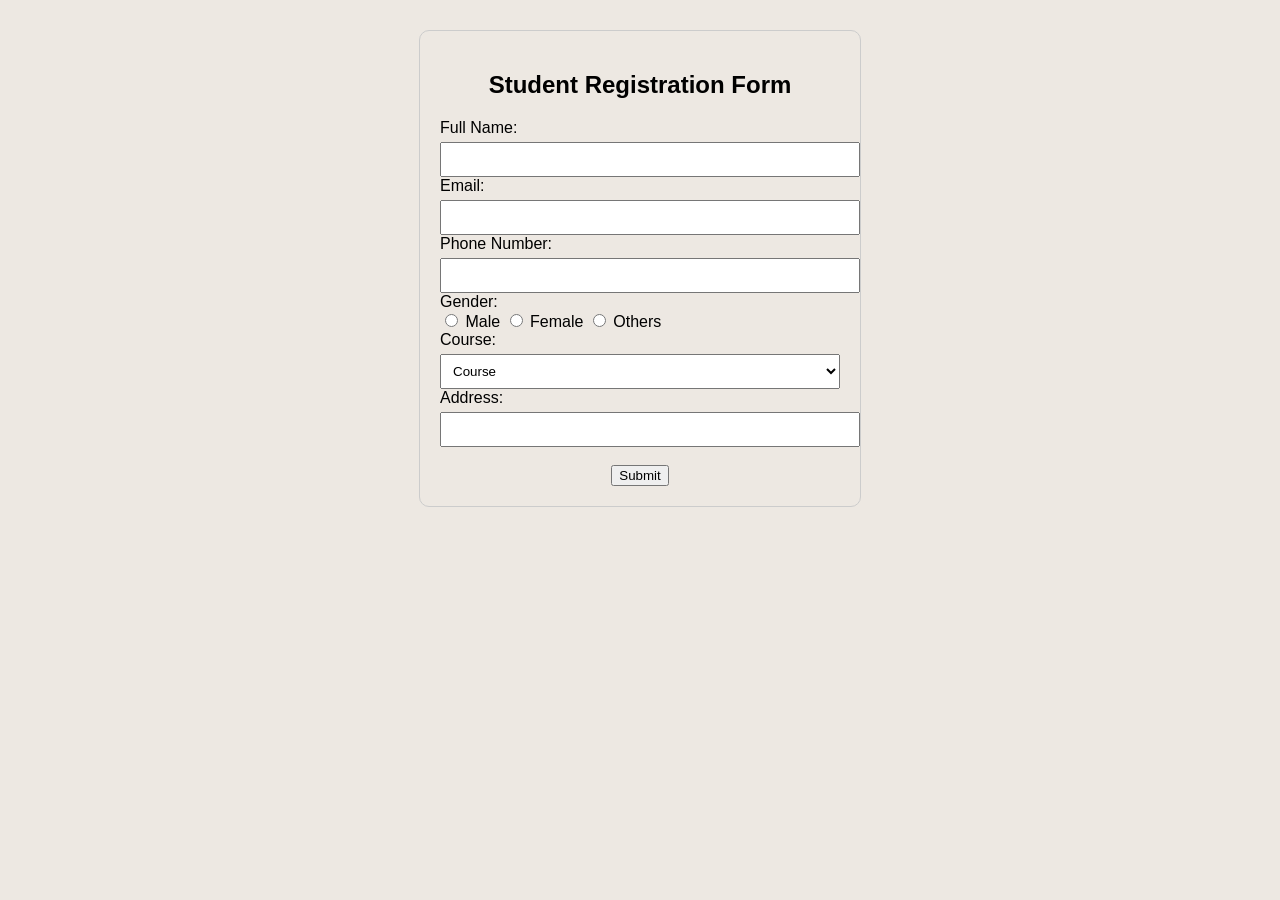
<file: html 30-3-26/form/application form/registration_form.html>
<!DOCTYPE html>
<html lang="en">

<head>
    <meta charset="UTF-8">
    <meta name="viewport" content="width=device-width, initial-scale=1.0">
    <title>Document</title>
    <link rel="stylesheet" href="registration_form.css">
</head>

<body>

    <form>

<h2 style="text-align:center;">Student Registration Form</h2>

<label>Full Name:</label>
<input type="text" required>

<label>Email:</label>
<input type="email" required>

<label>Phone Number:</label>
<input type="tel" required>

<label>Gender:</label>

<div>
    <input type="radio" name="gender" value="Male"> Male
    <input type="radio" name="gender" value="Female"> Female
    <input type="radio" name="gender" value="Others"> Others
</div>

<label>Course:</label>
<select>
    <option disabled selected>Course</option>
    <option>HTML</option>
    <option>CSS</option>
    <option>JavaScript</option>
    <option>ReactJS</option>
</select>

<label>Address:</label>
<input type="text" required></br></br>

<center><button type="submit">Submit</button></center>

</form>

</body>

</html>
</file>
<file: 15-4-26 media/index.css>
* {
  margin: 0;
  padding: 0;
  box-sizing: border-box;
}
#container{
    width: 100%;
    height: 60px;
    background-color: rgb(117, 126, 94);
    display: flex;
    justify-content: space-evenly;
    align-items: center;
    flex-wrap: wrap;
    gap: 10px;

}
.container1{
    width: 250px;
    height: 60px;
    border: 1px solid black;
}
.container2{
    width: 250px;
    height: 60px;
    border: 1px solid black;
}
.container3{
    width: 250px;
    height: 60px;
    border: 1px solid black;
    display: flex;
    justify-content: center;
    align-items: center;
}







@media(max-width: 750px) {
  .container1 {
    background-color: lightblue; 
  }
}

@media(max-width: 750px) {
  .container2 {
    background-color: lightblue; 
  }
}

@media(max-width: 350px) {
  .container3 {
    color: red; 
  }
  .container2 {
    background-color: rgb(230, 173, 223); 
  }

}
</file>
<file: 2-4-26 csss/flex/index.css>
* {
    margin: 0px;
    padding: 0px;
    box-sizing: border-box;
}

#container {
    width: 100%;
    background-color: rgb(208, 159, 95);
    display: flex;
    align-items: center;
    justify-content: space-evenly;
    padding: 10px;

}

.amazon {
    width: 150px;
    height: 60px;
    background-color: blue;
}

.delivery {
    width: 130px;
    height: 60px;
    border: 1px solid black;
    display: flex;
    align-items: center;
    justify-content: center;

    

}
#location{
    width:100px;
}

.search {
    width: 400px;
    height: 60px;

}

.search > input {
    width: 100%;
    height: 100%;
    border-radius: 15px;
    border: none;
    outline: 1px solid black;
}

.cart {
    width: 200px;
    height: 60px;
    background-color: rgb(83, 83, 30);
    display: flex;
    align-items: center;
    justify-content: space-around;
    padding: 10px;

}

.cartreturns {
    width: 90px;
    height: 50px;
    background-color: beige;
    display: flex;



}
#returns{
    width: 80px;
    background-color: rgb(19, 156, 74);

}
#cart{
    width: 80px;

}



.orders {
    width: 60px;
    height: 50px;
    background-color: rgb(210, 42, 115);

}
</file>
<file: 4-4-26 images/assignment/index.css>
* {
    margin: 0;
    padding: 0;
    box-sizing: border-box;
}

body {
    font-family: 'Arial', sans-serif;
    line-height: 1.6;
}

/* first block */
#message {
    width: 100%;
    height: 50px;
    background-color: rgb(6, 10, 10);
    display: flex;
    justify-content: center;
    align-items: center;
    color: beige;
    font-family: "Nunito Sans", Sans-serif;
}


/* second block */
#aarthi {
    width: 100%;
    /* height: 60px;  */
    /* background-color: rgb(119, 166, 166); */
    display: flex;
    justify-content: space-evenly;
    align-items: center;
}

.aarthi_scans {
    width: 250px;
    /* height: 60px; */
    /* border: 1px solid black; */
    padding: 10px;
    gap: 50px;
}

.tab {
    width: 400px;
    height: 60px;
    /* border: 1px solid black; */
    border-radius: 50px;
    border: none;
    outline: 1px solid rgb(3, 4, 4);
    display: flex;
    justify-content: space-around;
    align-items: center;
}

#district {
    width: 150px;
    height: 60px;
    /* border: 1px solid black; */
    gap: 50px;
}

#district select {
    border: none;
    outline: none;
    width: 100%;
    height: 100%;
    text-align: center;
}

#gap {
    width: 1px;
    height: 30px;
    border: 1px solid black;
}

#search_box {
    width: 150px;
    height: 100%;
    /* border: 1px solid black; */

}

#search_box>input {
    border: none;
    outline: none;
    width: 100%;
    height: 100%;
}


#arrow {
    border: none;
}

#arrow:hover {
    cursor: pointer;
}

#detail {
    width: 400px;
    height: 60px;
    /* border: 1px solid black; */
    display: flex;
    justify-content: center;
    align-items: center;
}

.num {
    width: 200px;
    height: 60px;
    /* border: 1px solid black; */
    display: flex;
    justify-content: center;
    align-items: center;
    gap: 15px;
    font-weight: bold;
}

.num>img {
    width: 20px;
    height: 20px;
    gap: 15px;
    /* background-color: sienna; */

}

.num>span>a {
    font-weight: 650px;
    text-decoration: none;
    color: green;
}


.report {
    width: 100px;
    height: 60px;
    /* border: 1px solid black; */
    display: flex;
    justify-content: center;
    align-items: center;

}

.report>button {
    border-radius: 30px;
    border: none;
    /* outline: 1px solid rgb(3, 4, 4); */
    background-color: yellow;
    padding: 15px;
    justify-content: center;
    font-weight: bold;
}

.report>button:hover {
    cursor: pointer;
    background-color: green;
}

/* third block */
#content {
    width: 100%;
    height: 60px;
    background-color: rgb(41, 70, 4);
    display: flex;
    justify-content: center;
    align-items: center;
}

#home {
    width: 70px;
    /* height: 60px; */
    border: none;
    font-size: small;
    background: transparent;
}

#home a {
    color: rgb(238, 231, 19);
    text-decoration: none;
}

#home a:hover {
    color: rgb(255, 255, 255);
}


#about_select {
    width: 120px;
    height: 60px;
    border: none;
    color: rgb(238, 231, 19);
    background: transparent;
    font-size: small;
}

#scans_img {
    width: 200px;
    height: 60px;
    /* border: 1px solid black; */
}

#scans_img_select {
    width: 200px;
    height: 60px;
    border: none;
    color: rgb(238, 231, 19);
    background: transparent;
    font-size: small;

}

#blood_test a {
    width: 140px;
    /* height: 60px; */
    /* border: 1px solid black; */
    color: rgb(238, 231, 19);
    font-size: small;
    text-decoration: none;
    display: inline-block;

}

#checkup_select {
    width: 170px;
    height: 60px;
    border: none;
    color: rgb(238, 231, 19);
    font-size: small;
    background: transparent;

}

#quick_select {
    width: 140px;
    height: 60px;
    border: none;
    color: rgb(238, 231, 19);
    font-size: small;
    background: transparent;
}

#link {
    background-color: white;
    border-radius: 30px;
    padding: 5px;
    text-decoration: none;
}

#link * {
    text-decoration: none;
    color: rgb(0, 0, 1);
}

#link button {
    display: flex;
    justify-content: center;
    align-items: center;
    background-color: rgb(237, 240, 233);
    border: none;
    border-radius: 30px;
}

#link:hover,
#link:hover * {
    cursor: pointer;
    /* background-color: green; */
}

 .arrow_img {
    width: 15px;
    height: 15px;
  }

  /* fourth block */
  #background{
    width: 100%;
    height: 500px;
    border: 1px solid black;
    display: flex;
    justify-content: flex-end;
    align-items: center;
    /* padding: 70px; */
  }
#background_img{
    width: 100%;
    height: 500px;
    display: block;
  }

  #form{
    width: 450px;
    height: 450px;
    background-color: rgb(238, 230, 230);
    position: absolute;
    right: 50px;
    border: 1px solid rgb(243, 232, 232);
    border-radius: 50px;
    display: flex;
    flex-direction: column;
    justify-content: center;
    align-items: center;
    gap: 15px;
    color: green;
    z-index: 10;

  }
.line{
    width: 100px;
    height: 1px;
    border: 1px solid green;
}
  #form>input{
    width: 350px;
    height: 50px;
    border-radius: 80px;
    padding: 5px;
    border: 2px solid green;
  }
  #form>button{
    width: 350px;
    height: 50px;
    border-radius: 80px;
    background-color: green;
    color: white;
    font-weight: bold;
  }
  #form>center{
    color: rgb(112, 99, 99);
  }

  /* fifth block */

#branches{
    width: 100%;
    height: 200px;
    border: 1px solid black;
    display: flex;
    justify-content: space-evenly;
    align-items: center;
}
.trust{
    width: 220px;
    height: 100px;
    border: 1px solid black;
    display: flex;
    justify-content: center;
    align-items: center;
    gap: 5px;
}
#no{
    width: 70px;
    height:100px;
    border: 1px solid black;
}
#yr{
    width: 140px;
    height:100px;
    border: 1px solid black;
    display: flex;
    justify-content: center;
    align-items: center;

}
.Accreditations{
    width: 220px;
    height: 100px;
    border: 1px solid black;
    display: flex;
    justify-content: center;
    align-items: center;
    gap: 5px;
}
#NABL{
    width: 60px;
    height:100px;
    border: 1px solid black;
}
#NABH{
    width: 150px;
    height:100px;
    border: 1px solid black;
    display: flex;
    justify-content: center;
    align-items: center;
}
.state{
    width: 220px;
    height: 100px;
    border: 1px solid black;
    display: flex;
    justify-content: center;
    align-items: center;
    gap: 5px;
}
#states{
    width: 70px;
    height:100px;
    border: 1px solid black;
}
#branch{
    width: 140px;
    height:100px;
    border: 1px solid black;
    display: flex;
    justify-content: center;
    align-items: center;
}
.patient{
    width: 220px;
    height: 100px;
    border: 1px solid black;
    display: flex;
    justify-content: center;
    align-items: center;
    gap: 5px;
}
#crore{
    width: 70px;
    height:100px;
    border: 1px solid black;
}
#served{
    width: 140px;
    height:100px;
    border: 1px solid black;
    display: flex;
    justify-content: center;
    align-items: center;
}
.lakhs{
    width: 220px;
    height: 100px;
    border: 1px solid black;
    display: flex;
    justify-content: center;
    align-items: center;
    gap: 5px;
}
#lakh{
    width: 60px;
    height:100px;
    border: 1px solid black;
}
#done{
    width: 150px;
    height:100px;
    border: 1px solid black;
    display: flex;
    justify-content: center;
    align-items: center;
}

/* sixth block */
#price_comparison{
    width: 100%;
    height: 600px;
    border: 1px solid black;
    display: flex;
    justify-content:space-between;
    align-items: center;
    /* padding: 50px; */
}
.better_price{
    width: 450px;
    height: 600px;
    border: 1px solid black;
}
#save_more{
    width: 100%;
    height: 100px;
    border: 1px solid black;
    display: flex;
    justify-content:center;
    align-items: center;
    
}
.comparison{
    width: 1000px;
    height: 600px;
    border: 1px solid black;
}
#others{
    width: 100%;
    height: 400px;
    border: 1px solid black;
    display: flex;
    justify-content: space-evenly;
    align-items: center;
}
.others1{
    width: 300px;
    height: 100%;
    border: 1px solid black;
    /* display: flex;
    justify-content: center;
    align-items: center;
    padding: 5px;   */
}
#card{
    width: 300px;
    height: 100%;
    border: 1px solid black;
    display: flex;
    justify-content: center;
    align-items: center;
    padding: 5px;

}
.card-header{
    width: 300px;
    height: 100%;
    border: 1px solid black;

}
.card-row alt{
    width: 300px;
    height: 100%;
    border: 1px solid black;
}
.card-row{
    width: 300px;
    height: 100%;
    border: 1px solid black;
}


.others2{
    width: 300px;
    height: 100%;
    border: 1px solid black;
}
.others3{
    width: 300px;
    height: 100%;
    border: 1px solid black;
}
#telephone{
    width: 100%;
    height: 200px;
    border: 1px solid black;
}
</file>
<file: html 27-3-26/timetable.css>
table,th,td{
    border: 1px solid black;
    border-collapse: collapse;
    width: 900px;
    height: 30px;
    text-align: center;
}
body{
    font-family: Arial, cursive, sans-serif;
}
#Monday,#Tuesday,#Wednesday,#Thursday,#Friday{
    font-weight: bold;
}
</file>
<file: html 30-3-26/form/application form/registration_form.css>
body {
    font-family: 'Trebuchet MS', 'Lucida Sans Unicode', 'Lucida Grande', 'Lucida Sans', Arial, sans-serif, sans-serif;
    background-color: rgb(237, 232, 226);
}

form {
    width: 400px;
    margin: 30px auto;
    padding: 20px;
    border: 1px solid #ccc;
    border-radius: 10px;
}


input[type="text"],
input[type="email"],
input[type="tel"],
select {
    width: 100%;
    padding: 8px;
    margin-top: 5px;
}
</file>
